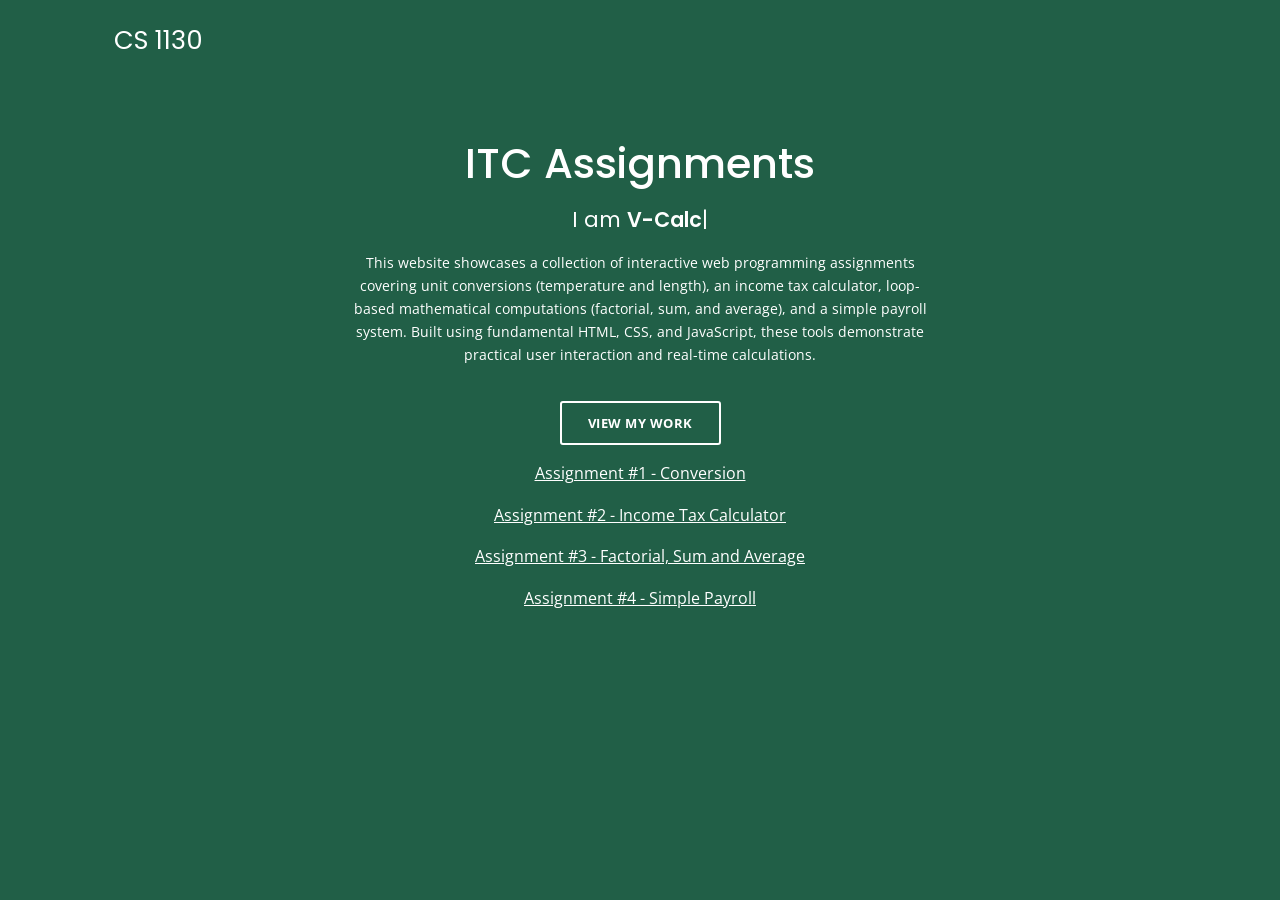
<file: index.html>
<!DOCTYPE html><html lang="en"><head><meta charset="UTF-8"><meta name="viewport" content="width=device-width,initial-scale=1"><title>Student Assignments</title><link rel="stylesheet" href="style.css"></head><body>
<nav><a class="brand" href="index.html">CS 1130</a><ul>
</ul></nav>
<main class="hero">
<h1>ITC Assignments</h1>
<div class="sub">I am <b id="typed"></b><span class="cursor">|</span></div>
<p>This website showcases a collection of interactive web programming assignments covering unit conversions (temperature and length), an income tax calculator, loop-based mathematical computations (factorial, sum, and average), and a simple payroll system. Built using fundamental HTML, CSS, and JavaScript, these tools demonstrate practical user interaction and real-time calculations.</p>
<a class="btn" href="Conversion.html">View My Work</a>
<a href="Conversion.html">Assignment #1 - Conversion</a>
<a href="Income_Tax.html">Assignment #2 - Income Tax Calculator</a>
<a href="FSA.html">Assignment #3 - Factorial, Sum and Average</a>
<a href="Payroll.html">Assignment #4 - Simple Payroll</a>
</main>
<script>
var words=["V-Calc"],w=0,c=0,del=false;
function type(){
  var word=words[w];
  document.getElementById("typed").textContent=word.substring(0,c);
  if(!del&&c<word.length){c++;setTimeout(type,120);}
  else if(!del){del=true;setTimeout(type,1200);}
  else if(c>0){c--;setTimeout(type,60);}
  else{del=false;w=(w+1)%words.length;setTimeout(type,300);}
}
type();
</script></body></html>
</file>
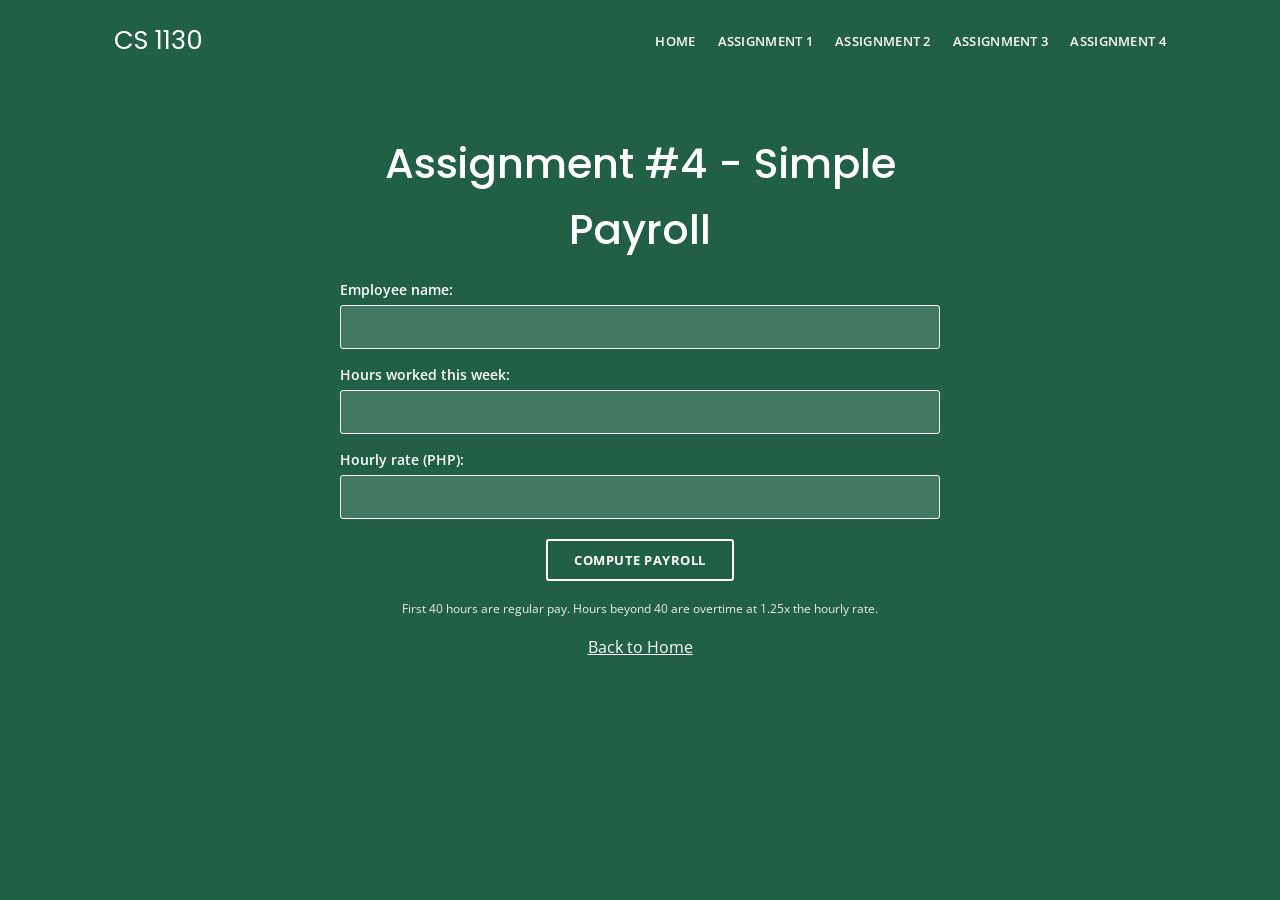
<file: Payroll.html>
<!DOCTYPE html><html lang="en"><head><meta charset="UTF-8"><meta name="viewport" content="width=device-width,initial-scale=1"><title>Assignment 4 - Simple Payroll</title><link rel="stylesheet" href="style.css"></head><body>
<nav><a class="brand" href="index.html">CS 1130</a><ul>
<li><a href="index.html">Home</a></li>
<li><a href="Conversion.html">Assignment 1</a></li>
<li><a href="Income_Tax.html">Assignment 2</a></li>
<li><a href="FSA.html">Assignment 3</a></li>
<li><a href="Payroll.html">Assignment 4</a></li>
</ul></nav>
<main class="hero">
<h1>Assignment #4 - Simple Payroll</h1>
<label for="name">Employee name:</label><input type="text" id="name">
<label for="hours">Hours worked this week:</label><input type="number" id="hours" min="0" step="any">
<label for="rate">Hourly rate (PHP):</label><input type="number" id="rate" min="0" step="any">
<button onclick="payroll()">Compute Payroll</button>
<div id="result"></div>
<p><small>First 40 hours are regular pay. Hours beyond 40 are overtime at 1.25x the hourly rate.</small></p>
<a href="index.html">Back to Home</a>
</main>
<script>
function payroll(){
  var name=document.getElementById("name").value||"Employee";
  var hours=parseFloat(document.getElementById("hours").value);
  var rate=parseFloat(document.getElementById("rate").value);
  var out=document.getElementById("result");
  if(isNaN(hours)||isNaN(rate)||hours<0||rate<0){out.textContent="Please enter valid hours and rate.";return;}
  var regHours=Math.min(hours,40), otHours=Math.max(hours-40,0);
  var regPay=regHours*rate, otPay=otHours*rate*1.25, gross=regPay+otPay;
  var f=function(n){return "PHP "+n.toLocaleString("en-US",{minimumFractionDigits:2,maximumFractionDigits:2});};
  out.textContent="Employee: "+name+"\nRegular Pay ("+regHours+" hrs): "+f(regPay)+"\nOvertime Pay ("+otHours+" hrs): "+f(otPay)+"\nGross Pay: "+f(gross);
}
</script></body></html>
</file>
<file: style.css>
@import url('https://fonts.googleapis.com/css2?family=Open+Sans:wght@400;600;700&family=Poppins:wght@400;500&display=swap');
*{box-sizing:border-box}
body{margin:0;min-height:100vh;background:#215F47;color:#fff;font-family:'Open Sans',Arial,sans-serif;line-height:1.6}
nav{display:flex;justify-content:space-between;align-items:center;flex-wrap:wrap;max-width:1100px;margin:0 auto;padding:20px 24px}
nav .brand{font-family:'Poppins',sans-serif;font-size:1.6em;color:#fff;text-decoration:none}
nav ul{list-style:none;margin:0;padding:0;display:flex;flex-wrap:wrap;gap:22px}
nav ul a{color:#fff;text-decoration:none;font-size:.8em;font-weight:600;text-transform:uppercase;letter-spacing:.3px}
nav ul a:hover{text-decoration:underline}
.hero{max-width:640px;margin:50px auto;padding:0 20px;text-align:center}
h1{font-family:'Poppins',sans-serif;font-weight:500;font-size:2.6em;margin:0 0 6px}
.sub{font-family:'Poppins',sans-serif;font-size:1.3em;margin-bottom:14px}
.sub b{font-weight:600}
.cursor{animation:blink 1s steps(1) infinite}
@keyframes blink{50%{opacity:0}}
p{font-size:.9em}
label{display:block;margin-top:14px;font-weight:600;font-size:.9em;text-align:left}
input,select{width:100%;padding:10px;margin-top:4px;background:rgba(255,255,255,.15);border:1px solid #fff;border-radius:3px;color:#fff;font-family:inherit;font-size:1em}
input::placeholder{color:rgba(255,255,255,.6)}
select option{color:#222}
button,.btn{display:inline-block;margin-top:20px;padding:10px 26px;background:transparent;border:2px solid #fff;border-radius:3px;color:#fff;font-family:inherit;font-weight:700;font-size:.8em;text-transform:uppercase;letter-spacing:.5px;cursor:pointer;text-decoration:none}
button:hover,.btn:hover{background:#fff;color:#549797}
#result{margin-top:22px;padding:14px;background:rgba(255,255,255,.18);border:1px solid rgba(255,255,255,.5);border-radius:3px;white-space:pre-line;text-align:left}
#result:empty{display:none}
main a:not(.btn){display:block;margin-top:16px;color:#fff}
small{opacity:.9}
</file>
